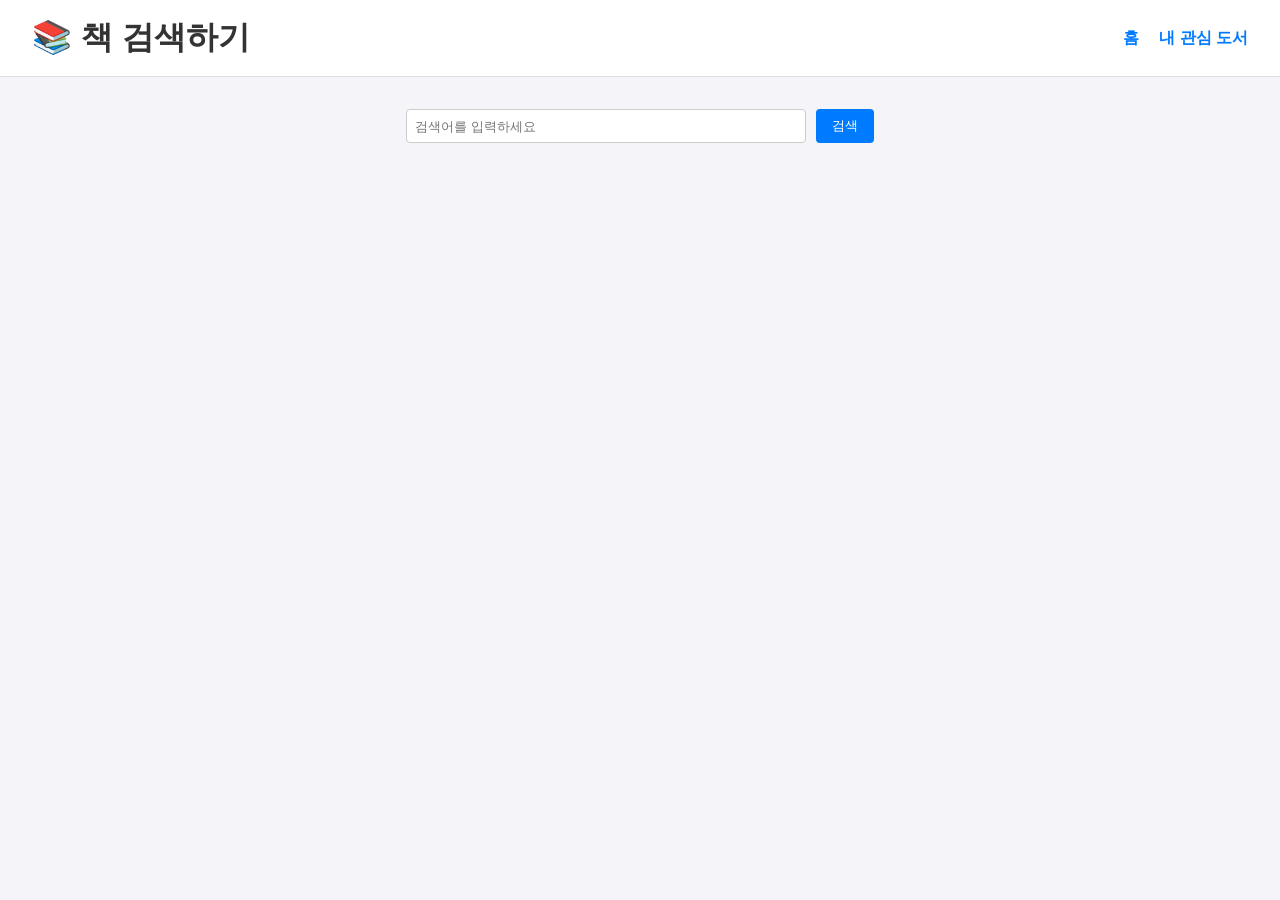
<file: booksearch/index.html>
<!DOCTYPE html>
<html lang="ko">
<head>
    <meta charset="UTF-8">
    <meta name="viewport" content="width=device-width, initial-scale=1.0">
    <title>도서 검색 서비스</title>
    <link rel="stylesheet" href="style.css">
</head>
<body>
    <header>
        <h1><a href="index.html">📚 책 검색하기</a></h1>
        <nav>
            <a href="index.html">홈</a>
            <a href="favorites.html">내 관심 도서</a>
        </nav>
    </header>
    <main>
        <section class="search-section">
            <input type="text" id="searchInput" placeholder="검색어를 입력하세요">
            <button id="searchBtn">검색</button>
        </section>
        <!-- 검색 결과가 표시될 영역 -->
        <section class="book-list" id="bookList"></section>
    </main>
    <script src="app.js"></script>
</body>
</html>
</file>
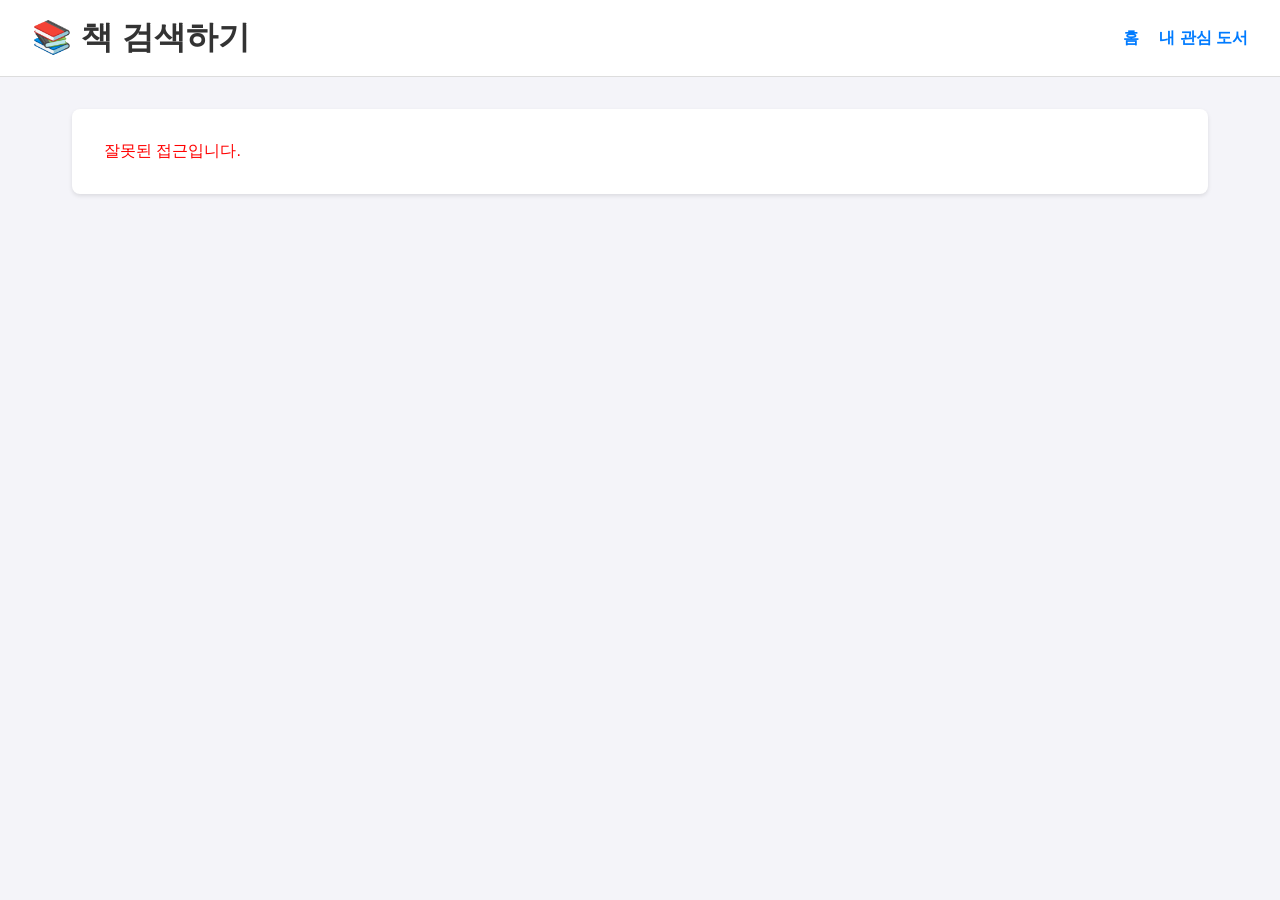
<file: booksearch/detail.html>
<!DOCTYPE html>
<html lang="ko">
<head>
    <meta charset="UTF-8">
    <meta name="viewport" content="width=device-width, initial-scale=1.0">
    <title>도서 상세 정보</title>
    <link rel="stylesheet" href="style.css">
</head>
<body>
    <header>
        <h1><a href="index.html">📚 책 검색하기</a></h1>
        <nav>
            <a href="index.html">홈</a>
            <a href="favorites.html">내 관심 도서</a>
        </nav>
    </header>
    <main>
        <!-- 상세 정보가 표시될 영역 -->
        <section class="detail-container" id="bookDetail"></section>
    </main>
    <script src="app.js"></script>
</body>
</html>
</file>
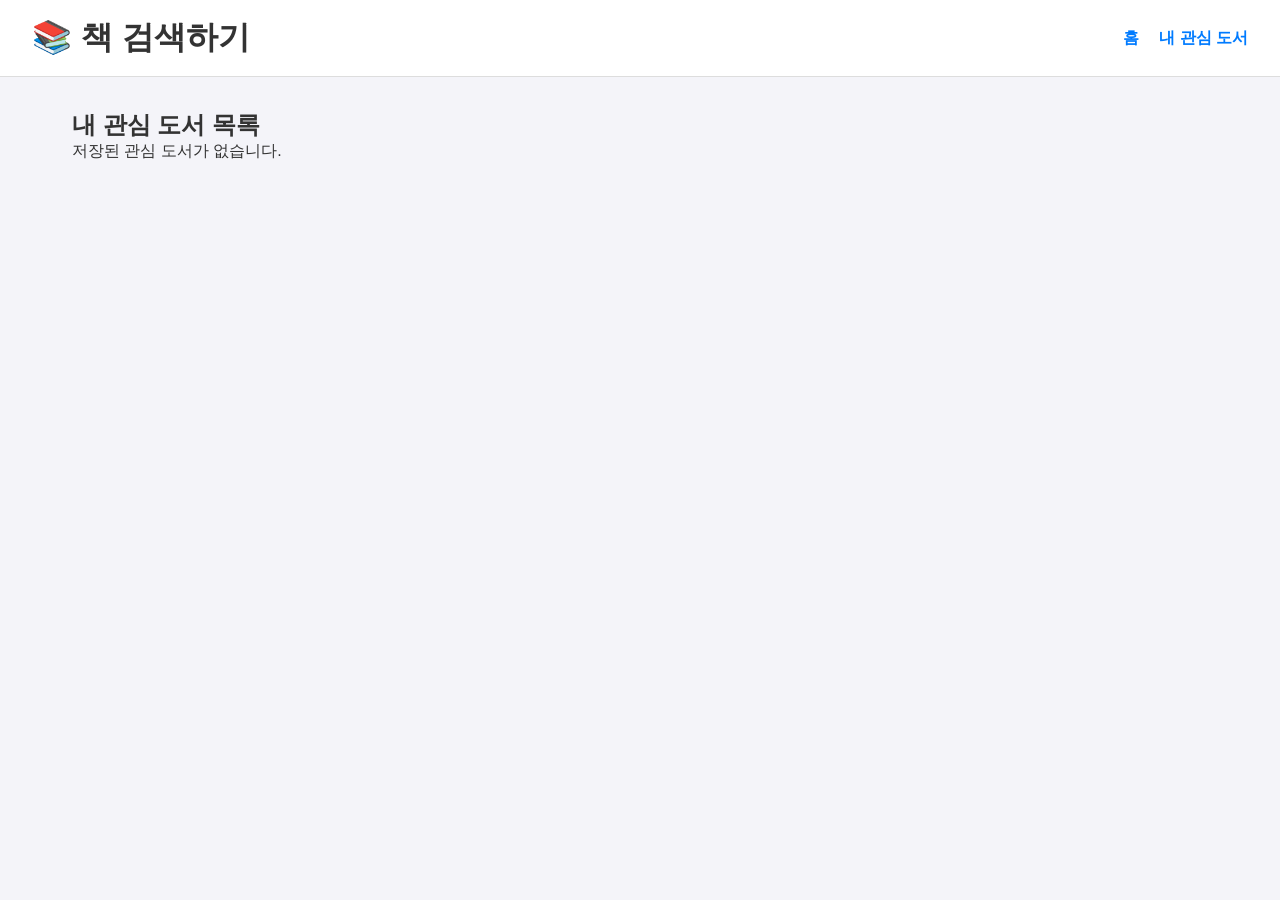
<file: booksearch/favorites.html>
<!DOCTYPE html>
<html lang="ko">
<head>
    <meta charset="UTF-8">
    <meta name="viewport" content="width=device-width, initial-scale=1.0">
    <title>내 관심 도서</title>
    <link rel="stylesheet" href="style.css">
</head>
<body>
    <header>
        <h1><a href="index.html">📚 책 검색하기</a></h1>
        <nav>
            <a href="index.html">홈</a>
            <a href="favorites.html">내 관심 도서</a>
        </nav>
    </header>
    <main>
        <h2>내 관심 도서 목록</h2>
        <!-- 관심 도서가 표시될 영역 -->
        <section class="book-list" id="favoriteList"></section>
    </main>
    <script src="app.js"></script>
</body>
</html>
</file>
<file: booksearch/style.css>
/* 기본 초기화 */
* { box-sizing: border-box; margin: 0; padding: 0; }
body { font-family: sans-serif; background-color: #f4f4f9; color: #333; }
a { text-decoration: none; color: inherit; }

/* 헤더 */
header { background: #fff; padding: 1rem 2rem; display: flex; justify-content: space-between; align-items: center; border-bottom: 1px solid #ddd; }
nav a { margin-left: 1rem; font-weight: bold; color: #007bff; }

/* 메인 레이아웃 */
main { padding: 2rem; max-width: 1200px; margin: 0 auto; }

/* 검색 영역 */
.search-section { display: flex; gap: 10px; margin-bottom: 2rem; justify-content: center; }
.search-section input { padding: 0.5rem; width: 100%; max-width: 400px; border: 1px solid #ccc; border-radius: 4px; }
.search-section button { padding: 0.5rem 1rem; background: #007bff; color: white; border: none; border-radius: 4px; cursor: pointer; }

/* 도서 목록 (반응형 그리드) */
.book-list { display: grid; grid-template-columns: repeat(auto-fill, minmax(200px, 1fr)); gap: 20px; }
.book-item { background: white; padding: 1rem; border-radius: 8px; box-shadow: 0 2px 4px rgba(0,0,0,0.1); text-align: center; }
.book-item img { max-width: 100%; height: auto; margin-bottom: 10px; }

/* 도서 상세 레이아웃 */
.detail-container { background: white; padding: 2rem; border-radius: 8px; display: flex; flex-direction: column; gap: 20px; box-shadow: 0 2px 4px rgba(0,0,0,0.1); }

/* 모바일 및 태블릿 반응형 처리 */
@media (min-width: 768px) {
    /* PC 환경에서는 상세 정보를 가로로 배치 */
    .detail-container { flex-direction: row; }
    .detail-container img { width: 300px; flex-shrink: 0; }
}

@media (max-width: 480px) {
    /* 모바일 환경 세로 배치 및 너비 조정 */
    header { flex-direction: column; gap: 10px; text-align: center; }
    .search-section { flex-direction: column; }
    .search-section input { max-width: 100%; }
}
</file>
